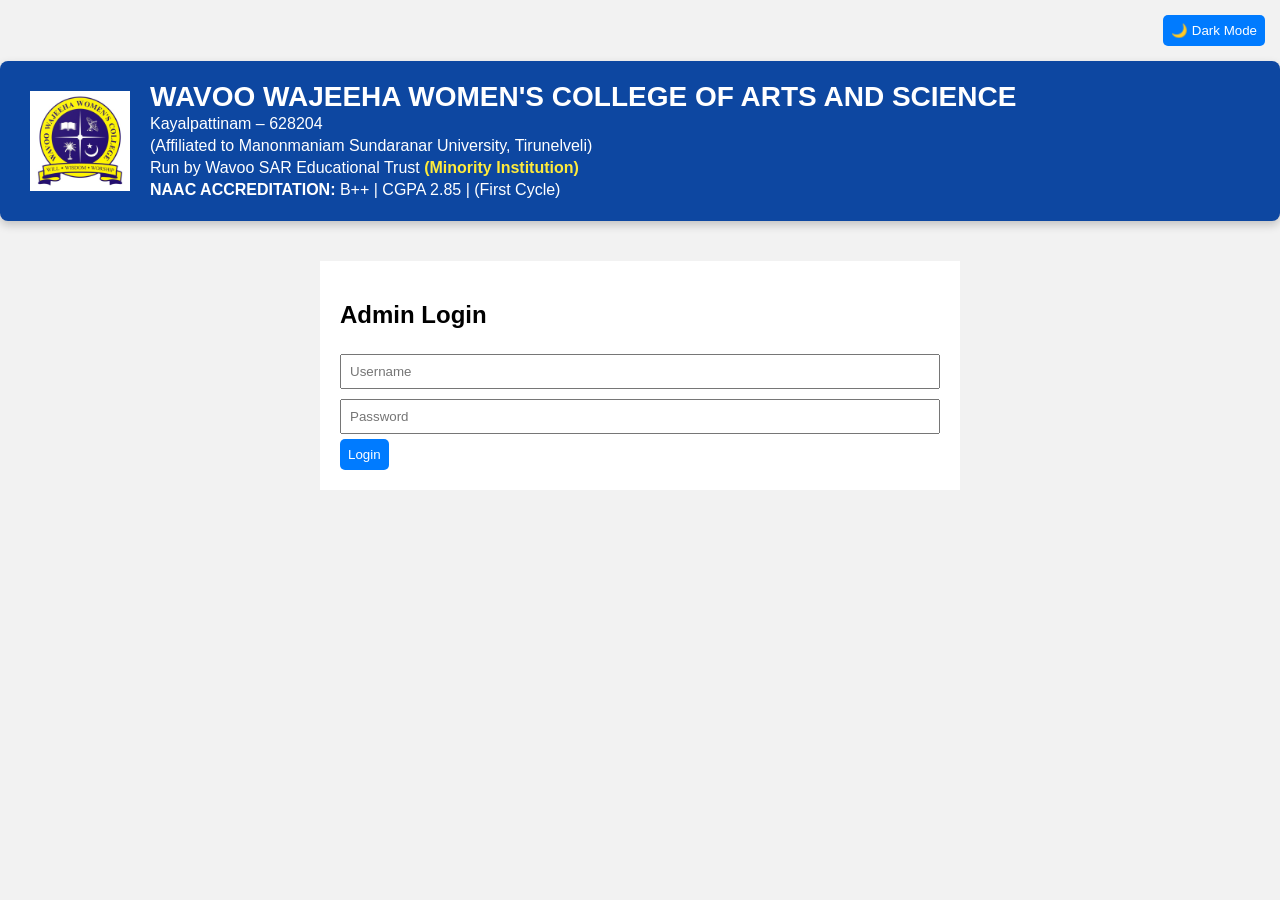
<file: adminlogin.html>
<!DOCTYPE html>
<html>
<head>
    <title>Admin Login</title>
    <style>/* ===== GENERAL STYLES ===== */
body {
    font-family: Arial, sans-serif;
    background: #f2f2f2;
    margin: 0;
    padding: 0;
}
.container {
    width: 50%;
    margin: 40px auto;
    background: white;
    padding: 20px;
    box-sizing: border-box;
}
input, textarea, select {
    width: 100%;
    padding: 8px;
    margin: 5px 0;
    box-sizing: border-box;
}
button {
    padding: 8px;
    background: #007bff;
    color: white;
    border: none;
    cursor: pointer;
    border-radius: 5px;
}
button:hover {
    opacity: 0.9;
}
.notice {
    background-color: white;
    padding: 12px;
    margin-bottom: 12px;
    border-radius: 8px;
    border: 2px solid #ccc;
}
.notice.unread {
    border: 3px solid red !important;
    background-color: #ffecec;
}
.unread-text {
    color: red;
    font-weight: bold;
}
/* ===== SAVED NOTICES SECTION ===== */
#savedNoticeList {
    margin-top: 15px;
}
#savedNoticeList .notice {
    border: 2px solid #2196F3; /* Blue border for saved notices */
    background-color: #e3f2fd; /* Light blue background */
}
body.dark #savedNoticeList .notice {
    border: 2px solid #64b5f6;
    background-color: #1565c0; /* Dark blue background for dark mode */
    color: #ffffff;
}
/* ===== DARK MODE ===== */
body.dark {
    background: #121212;
    color: #e0e0e0;
}
body.dark .container {
    background: #1e1e1e;
    color: #ffffff;
}
body.dark input,
body.dark textarea,
body.dark select {
    background: #2a2a2a;
    color: #ffffff;
    border: 1px solid #555;
}
body.dark button {
    background: #333;
    color: #ffffff;
}
body.dark .notice {
    background: #1f1f1f;
    color: #ffffff;
    border: 2px solid #555;
}
body.dark .notice small {
    color: #cccccc;
}
body.dark .unread-text {
    color: #ff6b6b;
}
/* ===== COLLEGE HEADER ===== */
.college-header {
    width: 100%;
    background-color: #0d47a1;
    color: white;
    display: flex;
    align-items: center;
    padding: 20px 30px;
    gap: 20px;
    box-shadow: 0 4px 10px rgba(0,0,0,0.2);
    border-radius: 8px;
    margin-bottom: 30px;
    box-sizing: border-box;
}
.college-header .college-logo {
    width: 100px;
    height: auto;
}
.college-header .college-info {
    display: flex;
    flex-direction: column;
    text-align: left;
}
.college-header .college-info h1 {
    margin: 0;
    font-size: 28px;
    font-weight: 800;
}
.college-header .college-info p {
    margin: 2px 0;
    font-size: 16px;
}
.college-header .college-info .minority {
    color: #ffeb3b;
    font-weight: bold;
}
body.dark .college-header {
    background-color: #1e1e1e;
    color: #ffffff;
    box-shadow: 0 4px 10px rgba(255,255,255,0.1);
}
/* ===== RESPONSIVENESS FIX ===== */
@media (max-width: 768px) {
    .container {
        width: 90%;
    }
    .college-header {
        flex-direction: column;
        text-align: center;
    }
    .college-header .college-logo {
        width: 80px;
        margin-bottom: 10px;
    }
}</style>
</head>
<body>

<button onclick="toggleDarkMode()" style="float:right; margin:15px;">&#127769; Dark Mode</button>

<div class="college-header">
    <img src="college-logo.png" alt="College Logo" class="college-logo">
    <div class="college-info">
        <h1>WAVOO WAJEEHA WOMEN&#39;S COLLEGE OF ARTS AND SCIENCE</h1>
        <p>Kayalpattinam &#8211; 628204</p>
        <p>(Affiliated to Manonmaniam Sundaranar University, Tirunelveli)</p>
        <p>Run by Wavoo SAR Educational Trust <span class="minority">(Minority Institution)</span></p>
        <p><strong>NAAC ACCREDITATION:</strong> <span class="naac-grade">B++</span> | CGPA 2.85 | (First Cycle)</p>
    </div>
</div>

<!-- ACCESS DENIED shown only on GitHub Pages live link -->
<div id="accessDeniedMsg" style="display:none; text-align:center; margin-top:60px;">
    <h2 style="color:red;">&#9940; Access Denied</h2>
    <p>The Admin Panel is only accessible from the authorized system.</p>
    <a href="index.html" style="color:#007bff;">&#8592; Go to Student Notice Board</a>
</div>

<div class="container" id="loginBox">
    <h2>Admin Login</h2>
    <input type="text" id="username" placeholder="Username">
    <input type="password" id="password" placeholder="Password">
    <button id="loginBtn" onclick="adminLogin()">Login</button>
</div>

<script>
const ADMIN_USER = "Maseera";
const ADMIN_PASS = "2005";
let loginAttempts = 0;
const MAX_ATTEMPTS = 3;

window.onload = function () {
    // Block ONLY when opened from GitHub Pages live link
    if (window.location.hostname.endsWith("github.io")) {
        document.getElementById("loginBox").style.display = "none";
        document.getElementById("accessDeniedMsg").style.display = "block";
        return;
    }
    // Local file / Downloads / any other location = show login normally
    if (localStorage.getItem("dark_admin") === "on") document.body.classList.add("dark");
};

function adminLogin() {
    const usernameField = document.getElementById("username");
    const passwordField = document.getElementById("password");
    const loginBtn = document.getElementById("loginBtn");
    const u = usernameField.value.trim();
    const p = passwordField.value.trim();
    if (u === ADMIN_USER && p === ADMIN_PASS) {
        loginAttempts = 0;
        sessionStorage.setItem("admin_logged_in", "yes");
        showSuccessPopup("Login Successful!");
        setTimeout(() => window.location.href = "admin.html", 1000);
    } else {
        loginAttempts++;
        if (loginAttempts >= MAX_ATTEMPTS) {
            showHighWarning("Account Locked! Too many failed attempts.");
            usernameField.disabled = true;
            passwordField.disabled = true;
            loginBtn.disabled = true;
        } else {
            showHighWarning("Invalid Username or Password! Attempt " + loginAttempts + " of " + MAX_ATTEMPTS);
        }
    }
}

function showHighWarning(message) {
    const oldAlert = document.getElementById("highAlert");
    if (oldAlert) oldAlert.remove();
    const alertDiv = document.createElement("div");
    alertDiv.id = "highAlert";
    alertDiv.textContent = message;
    alertDiv.style.backgroundColor = "#ff4d4d";
    alertDiv.style.color = "white";
    alertDiv.style.padding = "15px";
    alertDiv.style.textAlign = "center";
    alertDiv.style.fontWeight = "bold";
    alertDiv.style.marginTop = "10px";
    alertDiv.style.borderRadius = "5px";
    alertDiv.style.boxShadow = "0 0 15px red";
    document.body.prepend(alertDiv);
    setTimeout(() => alertDiv.remove(), 4000);
}

function showSuccessPopup(message) {
    const popup = document.createElement("div");
    popup.textContent = message;
    popup.style.position = "fixed";
    popup.style.top = "20px";
    popup.style.left = "50%";
    popup.style.transform = "translateX(-50%)";
    popup.style.backgroundColor = "#4CAF50";
    popup.style.color = "white";
    popup.style.padding = "20px 40px";
    popup.style.borderRadius = "10px";
    popup.style.boxShadow = "0 0 15px green";
    popup.style.fontWeight = "bold";
    popup.style.zIndex = "9999";
    document.body.appendChild(popup);
    setTimeout(() => popup.remove(), 3000);
}

function toggleDarkMode() {
    document.body.classList.toggle("dark");
    localStorage.setItem("dark_admin", document.body.classList.contains("dark") ? "on" : "off");
}

document.getElementById("username").addEventListener("keypress", function(e) { if (e.key === "Enter") adminLogin(); });
document.getElementById("password").addEventListener("keypress", function(e) { if (e.key === "Enter") adminLogin(); });
</script>
</body>
</html>
</file>
